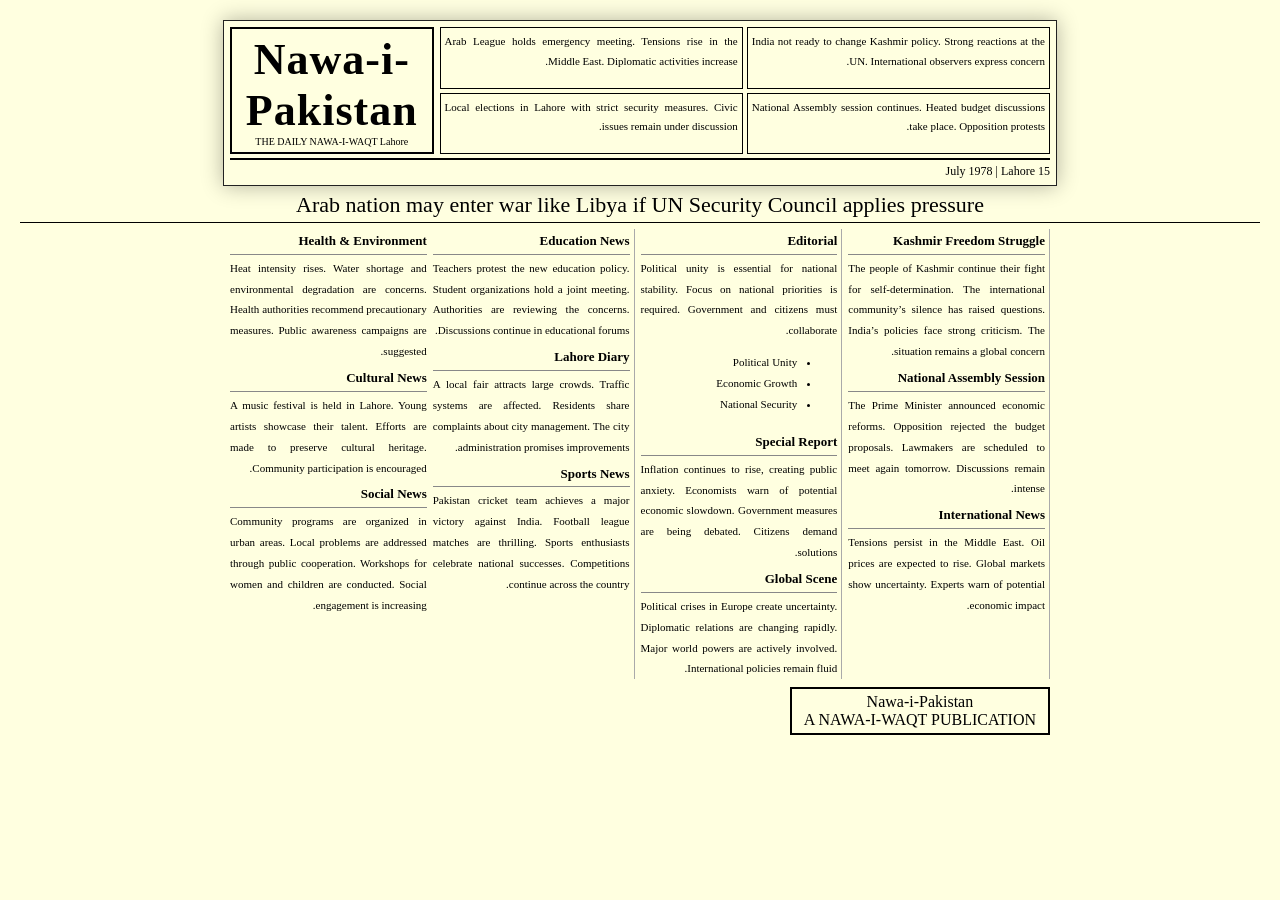
<file: HTML-Newspaper-UmeTaqadus 22p-9393/index.html>
<!DOCTYPE html>
<html lang="en" dir="rtl">
<head>
  <meta charset="UTF-8">
  <title>Nawa-i-Pakistan 1978</title>
</head>
<body style="background:#ffffe0; margin:0; padding:20px; font-family:'Noto Nastaliq Urdu', serif;">

  <!-- Header / Masthead -->
  <header style="width:820px; margin:auto; background:#ffffe0; padding:6px; border:1px solid #222; box-shadow:0 0 20px rgba(0,0,0,0.3); position:relative;">
    
    <div style="display:grid; grid-template-columns:3fr 1fr; gap:6px; border-bottom:2px solid #000; padding-bottom:4px;">

      <!-- Mini News Section -->
      <div style="display:grid; grid-template-columns:1fr 1fr; gap:4px;">
        <div style="border:1px solid #000; padding:4px; font-size:11px; line-height:1.8; text-align:justify; background:#ffffe0;">
          India not ready to change Kashmir policy. Strong reactions at the UN. International observers express concern.
        </div>
        <div style="border:1px solid #000; padding:4px; font-size:11px; line-height:1.8; text-align:justify; background:#ffffe0;">
          Arab League holds emergency meeting. Tensions rise in the Middle East. Diplomatic activities increase.
        </div>
        <div style="border:1px solid #000; padding:4px; font-size:11px; line-height:1.8; text-align:justify; background:#ffffe0;">
          National Assembly session continues. Heated budget discussions take place. Opposition protests.
        </div>
        <div style="border:1px solid #000; padding:4px; font-size:11px; line-height:1.8; text-align:justify; background:#ffffe0;">
          Local elections in Lahore with strict security measures. Civic issues remain under discussion.
        </div>
      </div>

      <!-- Masthead / Logo -->
      <div style="border:2px solid #000; text-align:center; padding:5px; background:#ffffe0;">
        <h1 style="font-size:44px; margin:0; letter-spacing:1px;">Nawa-i-Pakistan</h1>
        <span style="font-size:10px; display:block;">THE DAILY NAWA-I-WAQT Lahore</span>
      </div>

    </div>

    <!-- Date -->
    <div style="text-align:right; font-size:12px; margin-top:4px;">
      15 July 1978 | Lahore
    </div>

  </header>

  <!-- Breaking News Headline -->
  <section style="text-align:center; font-size:22px; border-bottom:1px solid #000; margin:6px 0; padding-bottom:4px; background:#ffffe0;">
    Arab nation may enter war like Libya if UN Security Council applies pressure
  </section>

  <!-- Main News Section with Columns -->
  <section style="width:820px; margin:auto; display:flex; gap:6px; font-size:11px; line-height:1.9; text-align:justify; background:#ffffe0;">

    <!-- Column 1 -->
    <div style="flex:1; display:flex; flex-direction:column; gap:4px; border-right:1px solid #aaa; padding-right:4px; background:#ffffe0;">
      <article style="break-inside:avoid; background:#ffffe0;">
        <h3 style="font-size:13px; margin:0 0 3px 0; border-bottom:1px solid #888;">Kashmir Freedom Struggle</h3>
        The people of Kashmir continue their fight for self-determination. The international community’s silence has raised questions. India’s policies face strong criticism. The situation remains a global concern.
      </article>
      <article style="break-inside:avoid; background:#ffffe0;">
        <h3 style="font-size:13px; margin:0 0 3px 0; border-bottom:1px solid #888;">National Assembly Session</h3>
        The Prime Minister announced economic reforms. Opposition rejected the budget proposals. Lawmakers are scheduled to meet again tomorrow. Discussions remain intense.
      </article>
      <article style="break-inside:avoid; background:#ffffe0;">
        <h3 style="font-size:13px; margin:0 0 3px 0; border-bottom:1px solid #888;">International News</h3>
        Tensions persist in the Middle East. Oil prices are expected to rise. Global markets show uncertainty. Experts warn of potential economic impact.
      </article>
    </div>

    <!-- Column 2 -->
    <div style="flex:1; display:flex; flex-direction:column; gap:4px; border-right:1px solid #aaa; padding-right:4px; background:#ffffe0;">
      <article style="break-inside:avoid; background:#ffffe0;">
        <h3 style="font-size:13px; margin:0 0 3px 0; border-bottom:1px solid #888;">Editorial</h3>
        Political unity is essential for national stability. Focus on national priorities is required. Government and citizens must collaborate.  
        <ul>
          <li>Political Unity</li>
          <li>Economic Growth</li>
          <li>National Security</li>
        </ul>
      </article>
      <article style="break-inside:avoid; background:#ffffe0;">
        <h3 style="font-size:13px; margin:0 0 3px 0; border-bottom:1px solid #888;">Special Report</h3>
        Inflation continues to rise, creating public anxiety. Economists warn of potential economic slowdown. Government measures are being debated. Citizens demand solutions.
      </article>
      <article style="break-inside:avoid; background:#ffffe0;">
        <h3 style="font-size:13px; margin:0 0 3px 0; border-bottom:1px solid #888;">Global Scene</h3>
        Political crises in Europe create uncertainty. Diplomatic relations are changing rapidly. Major world powers are actively involved. International policies remain fluid.
      </article>
    </div>

    <!-- Column 3 -->
    <div style="flex:1; display:flex; flex-direction:column; gap:4px; border-right:1px solid #aaa; padding-right:4px; background:#ffffe0;">
      <article style="break-inside:avoid; background:#ffffe0;">
        <h3 style="font-size:13px; margin:0 0 3px 0; border-bottom:1px solid #888;">Education News</h3>
        Teachers protest the new education policy. Student organizations hold a joint meeting. Authorities are reviewing the concerns. Discussions continue in educational forums.
      </article>
      <article style="break-inside:avoid; background:#ffffe0;">
        <h3 style="font-size:13px; margin:0 0 3px 0; border-bottom:1px solid #888;">Lahore Diary</h3>
        A local fair attracts large crowds. Traffic systems are affected. Residents share complaints about city management. The city administration promises improvements.
      </article>
      <article style="break-inside:avoid; background:#ffffe0;">
        <h3 style="font-size:13px; margin:0 0 3px 0; border-bottom:1px solid #888;">Sports News</h3>
        Pakistan cricket team achieves a major victory against India. Football league matches are thrilling. Sports enthusiasts celebrate national successes. Competitions continue across the country.
      </article>
    </div>

    <!-- Column 4 -->
    <div style="flex:1; display:flex; flex-direction:column; gap:4px; background:#ffffe0;">
      <article style="break-inside:avoid; background:#ffffe0;">
        <h3 style="font-size:13px; margin:0 0 3px 0; border-bottom:1px solid #888;">Health & Environment</h3>
        Heat intensity rises. Water shortage and environmental degradation are concerns. Health authorities recommend precautionary measures. Public awareness campaigns are suggested.
      </article>
      <article style="break-inside:avoid; background:#ffffe0;">
        <h3 style="font-size:13px; margin:0 0 3px 0; border-bottom:1px solid #888;">Cultural News</h3>
        A music festival is held in Lahore. Young artists showcase their talent. Efforts are made to preserve cultural heritage. Community participation is encouraged.
      </article>
      <article style="break-inside:avoid; background:#ffffe0;">
        <h3 style="font-size:13px; margin:0 0 3px 0; border-bottom:1px solid #888;">Social News</h3>
        Community programs are organized in urban areas. Local problems are addressed through public cooperation. Workshops for women and children are conducted. Social engagement is increasing.
      </article>
    </div>

  </section>

  <!-- Footer -->
  <footer style="width:820px; margin:auto; display:flex; justify-content:flex-start; margin-top:8px; background:#ffffe0;">
    <div style="border:2px solid #000; padding:4px 12px; font-size:16px; text-align:center; background:#ffffe0;">
      Nawa-i-Pakistan <br> A NAWA-I-WAQT PUBLICATION
    </div>
  </footer>

</body>
</html>
</file>
